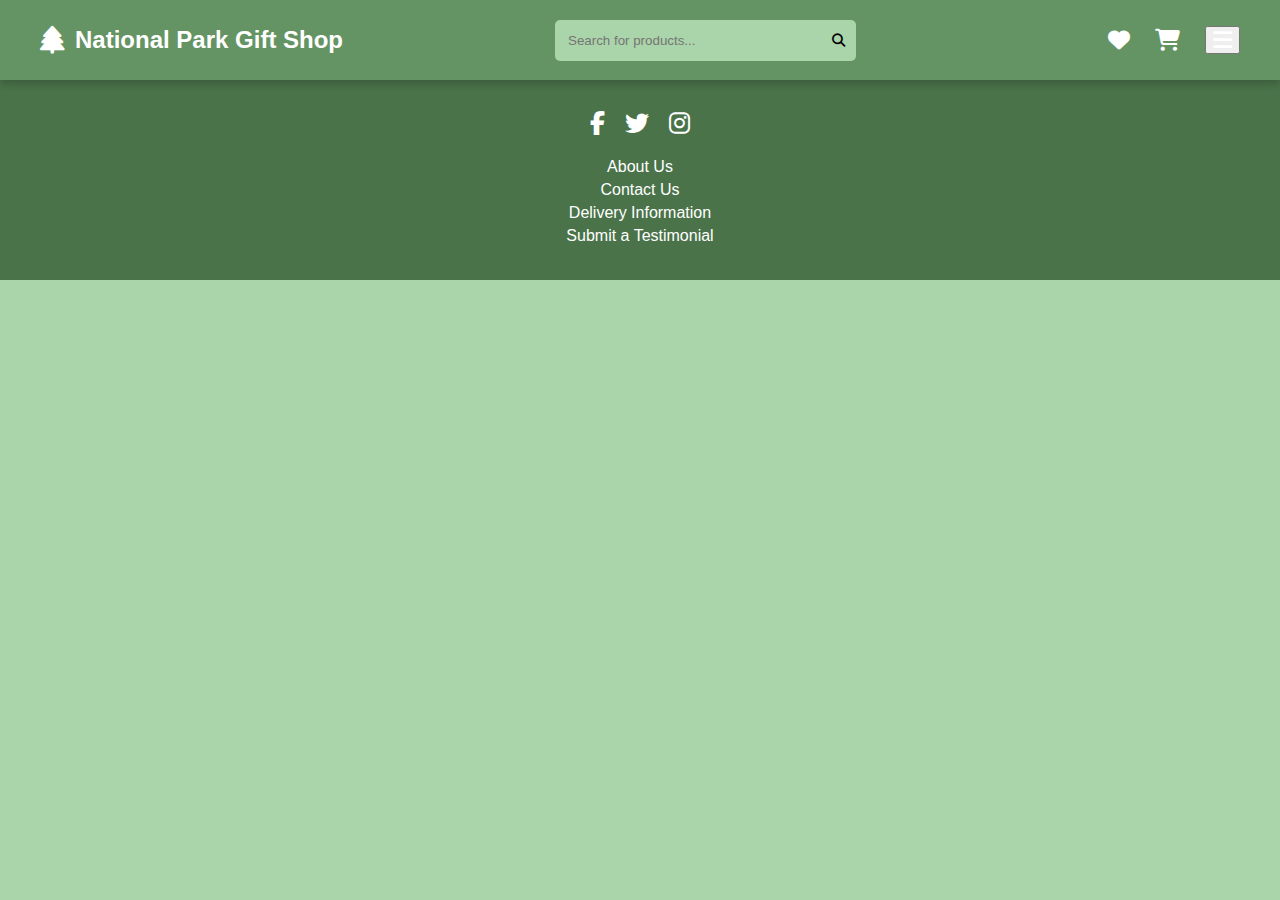
<file: scr/childPages/aboutUs.html>
<!DOCTYPE html>
<html lang="en">

<head>
    <meta charset="UTF-8" />
    <meta name="viewport" content="width=device-width, initial-scale=1.0" />
    <title>About Us | National Park Gift Shop</title>
    <link rel="stylesheet" href="../css/styles.css" />
    <link rel="stylesheet" href="https://cdnjs.cloudflare.com/ajax/libs/font-awesome/6.5.0/css/all.min.css" />
</head>

<body>
    <div id="about-page"></div>
    <script src="../js/aboutUs.js"></script>
</body>
</html>
</file>
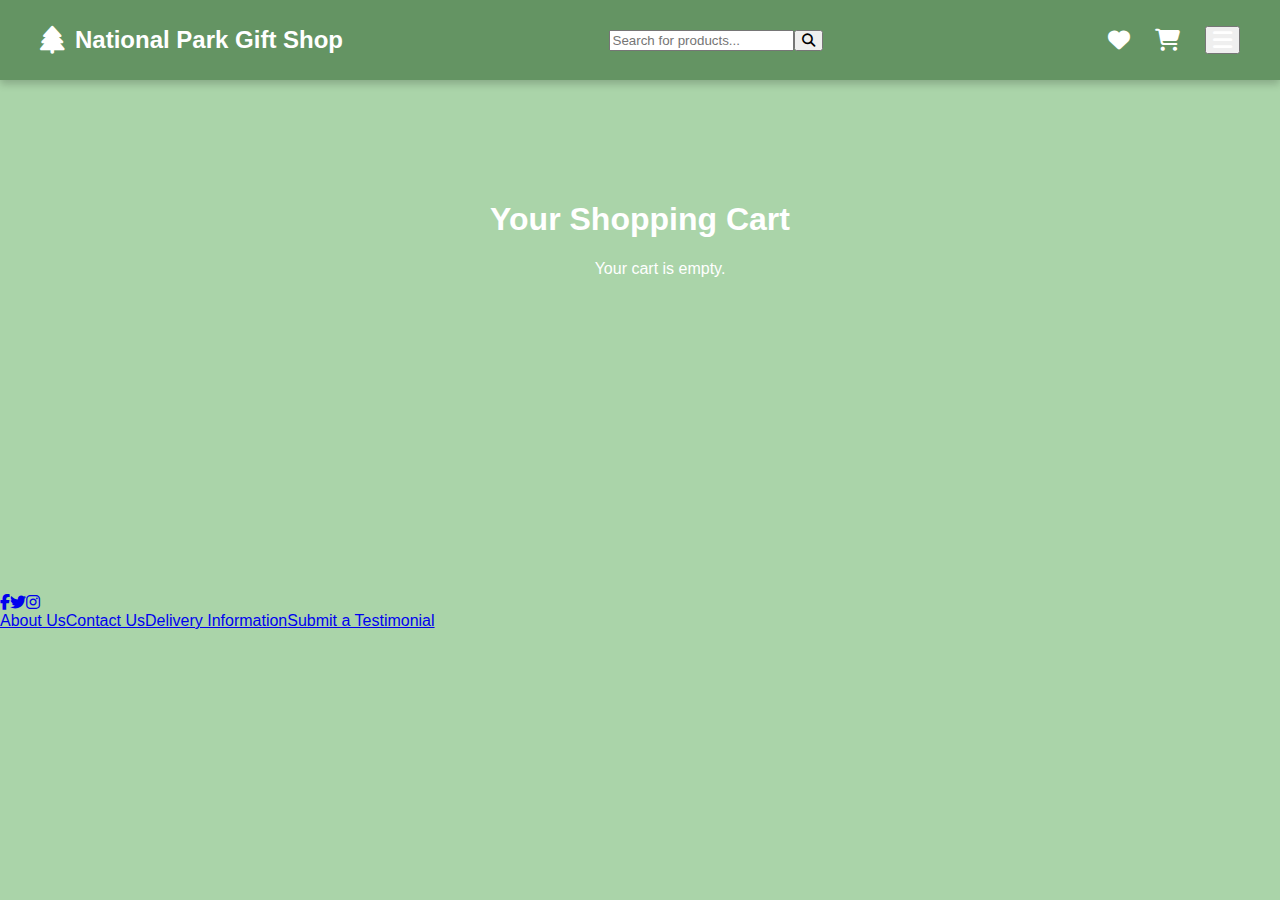
<file: scr/childPages/cart.html>
<!DOCTYPE html>
<html lang="en">

<head>
    <meta charset="UTF-8" />
    <meta name="viewport" content="width=device-width, initial-scale=1.0" />
    <title>About Us | National Park Gift Shop</title>
    <link rel="stylesheet" href="../css/cartPage.css" />
    <link rel="stylesheet" href="https://cdnjs.cloudflare.com/ajax/libs/font-awesome/6.5.0/css/all.min.css" />
</head>

<body>
    <div id="about-page"></div>
    <script src="../js/cartPage.js"></script>
</body>

</html>
</file>
<file: scr/css/styles.css>
/* === General Styles === */
body {
    background-color: #aad4a9;
    margin: 0;
    font-family: Arial, sans-serif;
    scroll-behavior: smooth;
}

/* === Header === */
header {
    display: flex;
    align-items: center;
    justify-content: space-between;
    background-color: #649463;
    padding: 15px 40px;
    position: sticky;
    top: 0;
    width: 100%;
    height: 80px;
    box-shadow: 0px 4px 8px rgba(0, 0, 0, 0.2);
    z-index: 1000;
    box-sizing: border-box;
}

.logo a {
    font-size: 24px;
    font-weight: bold;
    color: white;
    text-decoration: none;
    display: flex;
    align-items: center;
}

.logo i {
    margin-right: 10px;
    font-size: 28px;
}

.search-container {
    flex-grow: 1;
    display: flex;
    justify-content: center;
}

.search-bar {
    display: flex;
    background-color: #aad4a9;
    padding: 5px;
    border-radius: 5px;
    align-items: center;
}

.search-bar input {
    border: none;
    padding: 8px;
    width: 250px;
    background: transparent;
    color: black;
}

.search-bar button {
    background: none;
    border: none;
    cursor: pointer;
    color: black;
}

.icons {
    display: flex;
    gap: 25px;
    align-items: center;
    margin-left: 40px;
}

.icons i {
    font-size: 22px;
    cursor: pointer;
    color: white;
}

/* === Hero Section === */
.hero-section {
    position: relative;
    width: 100%;
    height: 100vh;
    overflow: hidden;
}

.slideshow {
    position: absolute;
    width: 100%;
    height: 100%;
    z-index: 1;
}

.slide {
    position: absolute;
    width: 100%;
    height: 100%;
    background-size: cover;
    background-position: center;
    opacity: 0;
    transition: opacity 1s ease-in-out;
}

.slide.active {
    opacity: 1;
}

.hero-content {
    position: absolute;
    top: 45%;
    left: 50%;
    transform: translate(-50%, -50%);
    z-index: 2;
    text-align: center;
    color: white;
}

.hero-content h1 {
    font-size: 60px;
    margin-bottom: 40px;
    font-weight: 600;
    max-width: 600px;
    text-transform: uppercase;
}

.hero-content button {
    padding: 20px 40px;
    font-size: 22px;
    background-color: #4a744a;
    color: white;
    border: none;
    cursor: pointer;
    border-radius: 8px;
}

.hero-content button:hover {
    background-color: #3c613c;
}

/* === Shop Section === */
#shop-section {
    display: flex;
    flex-direction: column;
}

/* === Horizontal Filter Bar === */
.filter-bar {
    display: flex;
    justify-content: start;
    background-color: #5a855a;
    padding: 15px;
    position: sticky;
    top: 80px;
    z-index: 999;
    padding-left: 40px;
}

.filter-toggle-btn {
    background-color: white;
    color: #5a855a;
    border: none;
    padding: 10px 20px;
    font-size: 18px;
    cursor: pointer;
    border-radius: 8px;
}

.filter-toggle-btn i {
    margin-left: 8px;
}

.filter-modal {
    background-color: #f0f0f0;
    padding: 20px;
    display: none;
    border-top: 2px solid #5a855a;
    z-index: 998;
}

.filter-options {
    display: block;
    padding-left: 10px;
}

.filter-section {
    margin-bottom: 20px;
}

.filter-section label {
    display: block;
    cursor: pointer;
    font-size: 16px;
    margin: 5px 0;
}

#price-range {
    width: 20%;
}

.filter-modal button {
    background-color: #4a744a;
    color: white;
    border: none;
    padding: 10px;
    margin-top: 10px;
    cursor: pointer;
    font-size: 16px;
    border-radius: 5px;
}

.filter-modal button:hover {
    background-color: #3c613c;
}

/* === Product Section === */
.product-container {
    list-style-type: none;
    padding-top: 50px;
    padding-left: 40px;
    padding-bottom: 60px;
    margin: 0;
    display: flex;
    flex-wrap: wrap;
    gap: 20px;
}

.product-item {
    background-color: #7aa07a;
    border: 1px solid #6b8a6b;
    border-radius: 10px;
    padding: 15px;
    width: 200px;
    height: 300px;
    text-align: center;
    box-shadow: 2px 4px 8px rgba(0, 0, 0, 0.1);
    cursor: pointer;
}

.product-item img {
    width: 100%;
    height: auto;
    border-radius: 8px;
}

.product-price {
    font-size: 18px;
    font-weight: bold;
    margin: 10px 0;
    color: white;
}

.product-buttons {
    display: flex;
    justify-content: space-between;
    gap: 15px;
}

.product-buttons button {
    flex: 1;
    background-color: #4a744a;
    color: white;
    border: none;
    padding: 8px;
    border-radius: 5px;
    cursor: pointer;
    font-size: 14px;
}

.product-buttons button:hover {
    background-color: #3c613c;
}

footer.footer {
    background-color: #4a734a;
    color: white;
    padding: 30px 20px;
    text-align: center;
}

.footer .social-media a {
    margin: 0 10px;
    font-size: 24px;
    color: white;
    text-decoration: none;
}

.footer .social-media a:hover {
    color: #d1f1d1;
}

.footer-links {
    margin-top: 20px;
}

.footer-links a {
    display: block;
    color: white;
    margin: 5px 0;
    text-decoration: none;
}

.footer-links a:hover {
    text-decoration: underline;
}
</file>
<file: scr/css/cartPage.css>
/* General page background */
body {
    background-color: #aad4a9;
    margin: 0;
    font-family: Arial, sans-serif;
}

/* Header Styles */
header {
    display: flex;
    align-items: center;
    justify-content: space-between;
    background-color: #649463;
    padding: 15px 40px;
    position: sticky;
    top: 0;
    width: 100%;
    height: 80px;
    box-shadow: 0px 4px 8px rgba(0, 0, 0, 0.2);
    z-index: 1000;
    box-sizing: border-box;
}

/* Logo Styling */
.logo a {
    font-size: 24px;
    font-weight: bold;
    color: white;
    text-decoration: none;
    display: flex;
    align-items: center;
    margin-right: 20px;
}

.logo i {
    margin-right: 10px;
    font-size: 28px;
}

/* Centered Search Bar */
.search-container {
    flex-grow: 1;
    display: flex;
    justify-content: center;
}
.icons {
    display: flex;
    gap: 25px;
    align-items: center;
margin-left: 40px;
}

.icons i {
    font-size: 22px;
    cursor: pointer;
    color: white;
}
</file>
